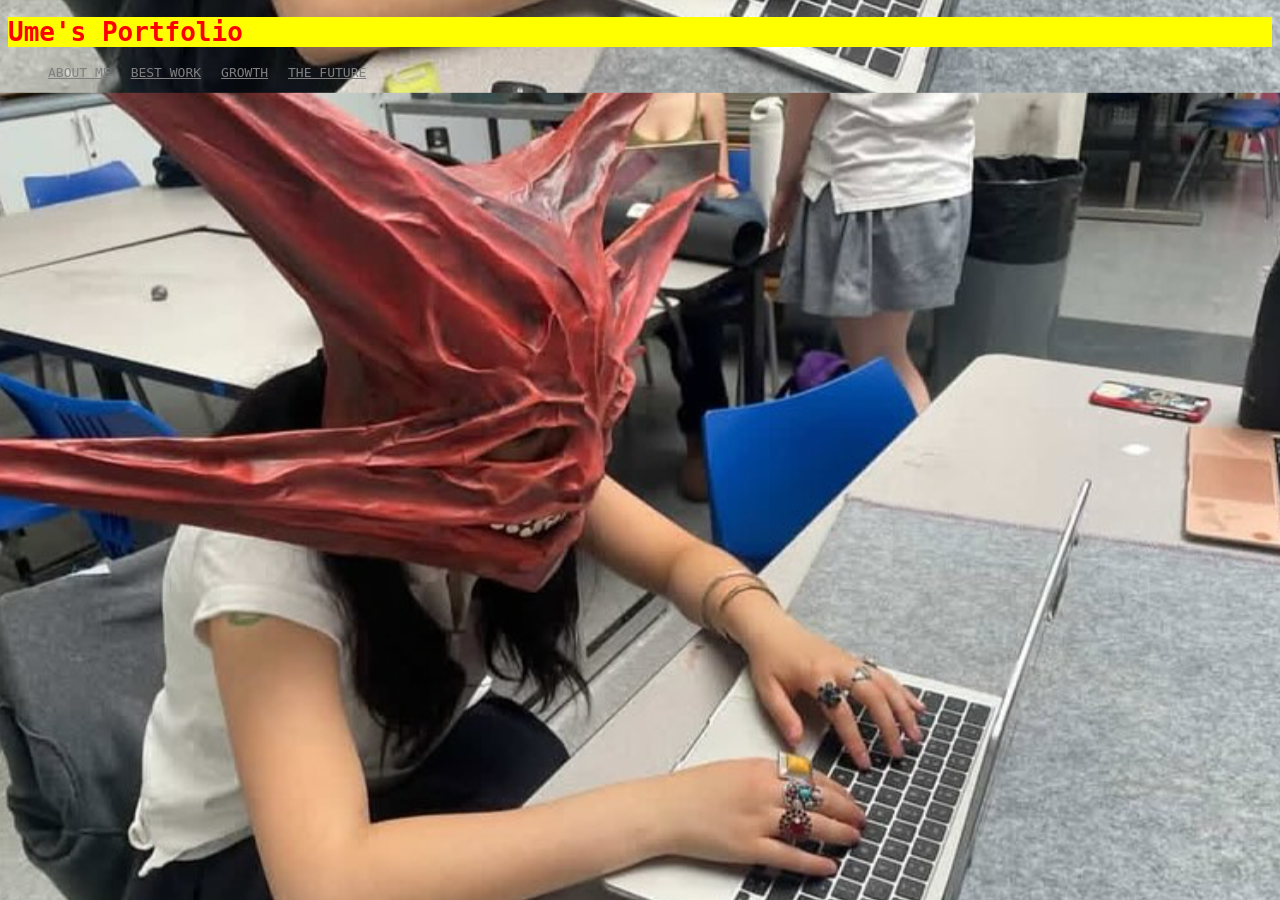
<file: index.html>
<!DOCTYPE html>
<html>
   <head>
    <link rel="stylesheet" href="style.css">
     
  </head>
  <body>
    <style>
body {
  background-image: url('monsterComputer.jpg');
  background-position: center bottom;
  
}
</style>

    <h1 class="highlight">Ume's Portfolio</h1>
       <ul>
        <li><a href="about-me.html" >ABOUT ME</a></li>
        <li><a href="best-work.html"> BEST WORK</a></li> 
        <li><a href="growth.html">GROWTH</a></li>  
        <li><a href="the-future.html"> THE FUTURE</a></li>
       </ul>
  </body>
</html>
</file>
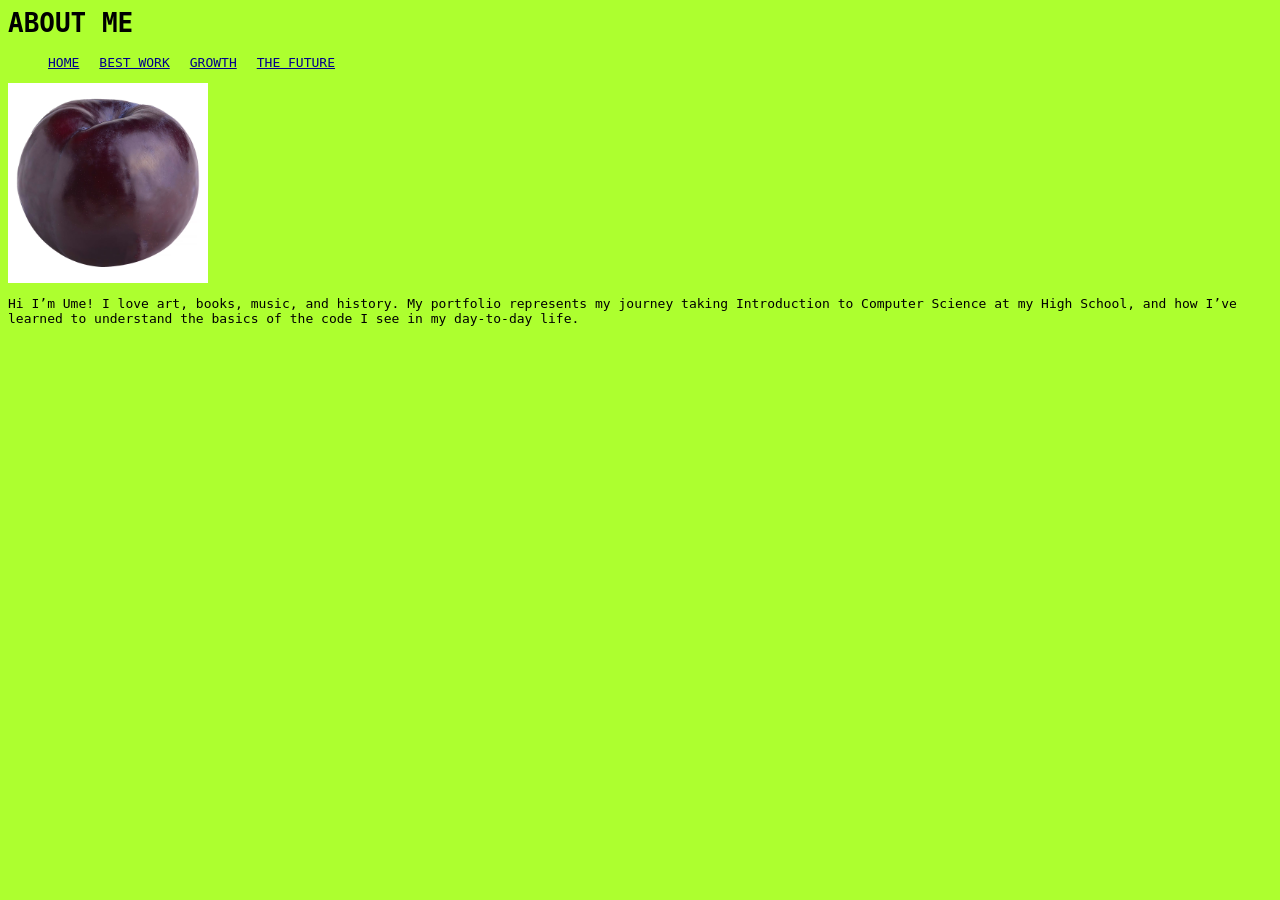
<file: about-me.html>
<html>
   <head>
    <link rel="stylesheet" href="about-me.css">
    <style> 
      body { background-color: greenyellow;
      }
      </style>
  </head>
  <body>
    <h1>ABOUT ME</h1>
      <ul>
        <li><a href="index.html">HOME</a></li>
        <li><a href="best-work.html"> BEST WORK</a></li> 
        <li><a href="growth.html">GROWTH</a></li>  
        <li><a href="the-future.html"> THE FUTURE</a></li>
       </ul>
    <img src="plum.jpg"  alt="Portrait of Ume">
    <p>Hi I’m Ume! I love art, books, music, and history. 
      My portfolio represents my journey taking Introduction to Computer Science at my High School, 
      and how I’ve learned to understand the basics of the code I see in my day-to-day life.
    </p>

  </body>
</file>
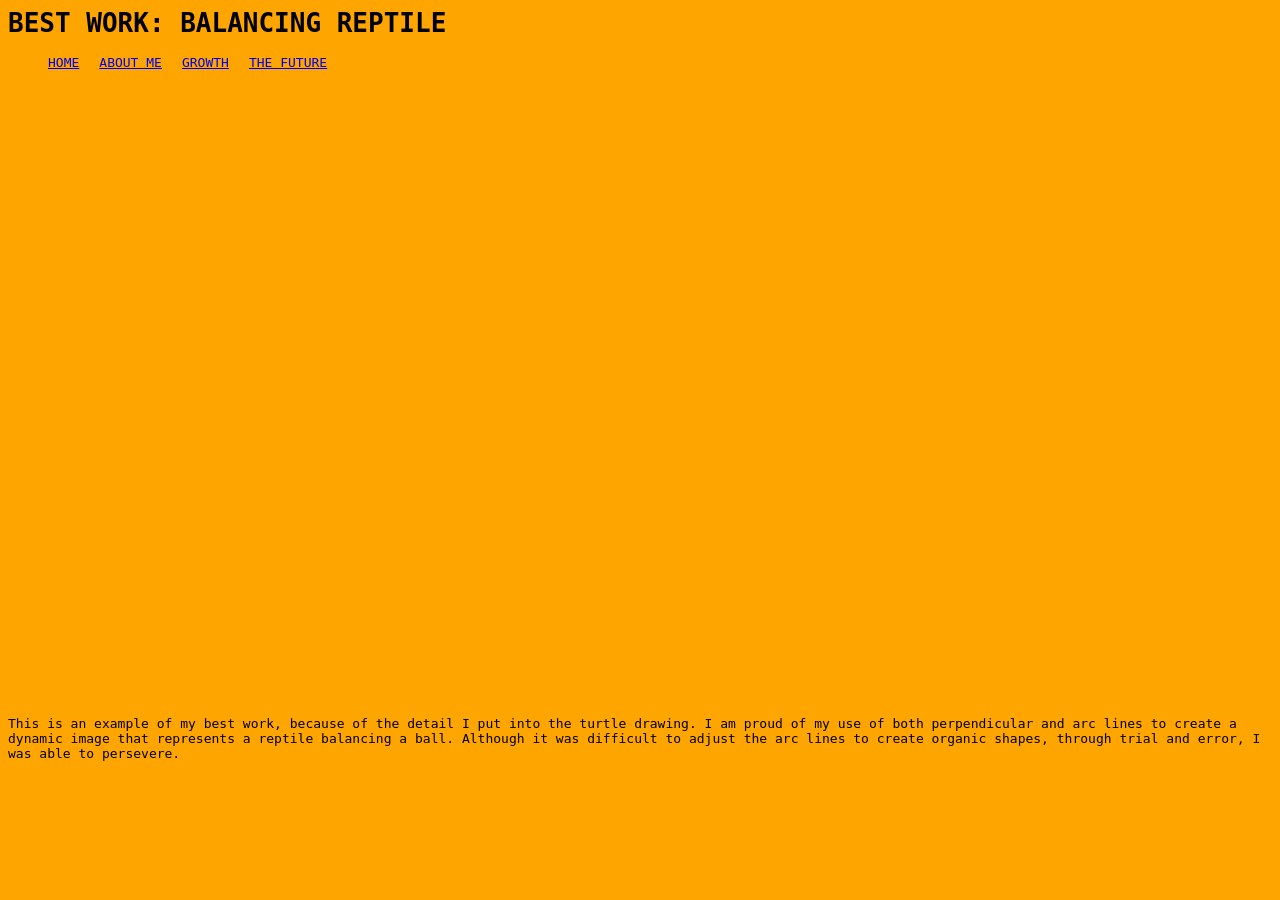
<file: best-work.html>
<html>
   <head>
    <link rel="stylesheet" href="best-work.css">
    <style> 
      body { background-color: orange;
      }
      </style>
  </head>
  <body>
    <h1>BEST WORK: BALANCING REPTILE</h1>
      <ul>
        <li><a href="index.html">HOME</a></li>
        <li><a href="about-me.html">ABOUT ME</a></li> 
        <li><a href="growth.html">GROWTH</a></li>  
        <li><a href="the-future.html"> THE FUTURE</a></li>
       </ul>
    <iframe width="392" height="620" style="border: 0px;" src="https://studio.code.org/projects/applab/b92dee8c-9596-4b4b-a37f-49f379f63a93/embed"></iframe>
    <p>This is an example of my best work, because of the detail I put into the turtle drawing. 
      I am proud of my use of both perpendicular and arc lines to create a dynamic image that represents a reptile balancing a ball. 
      Although it was difficult to adjust the arc lines to create organic shapes, through trial and error, I was able to persevere. 
    </p>

  </body>
</file>
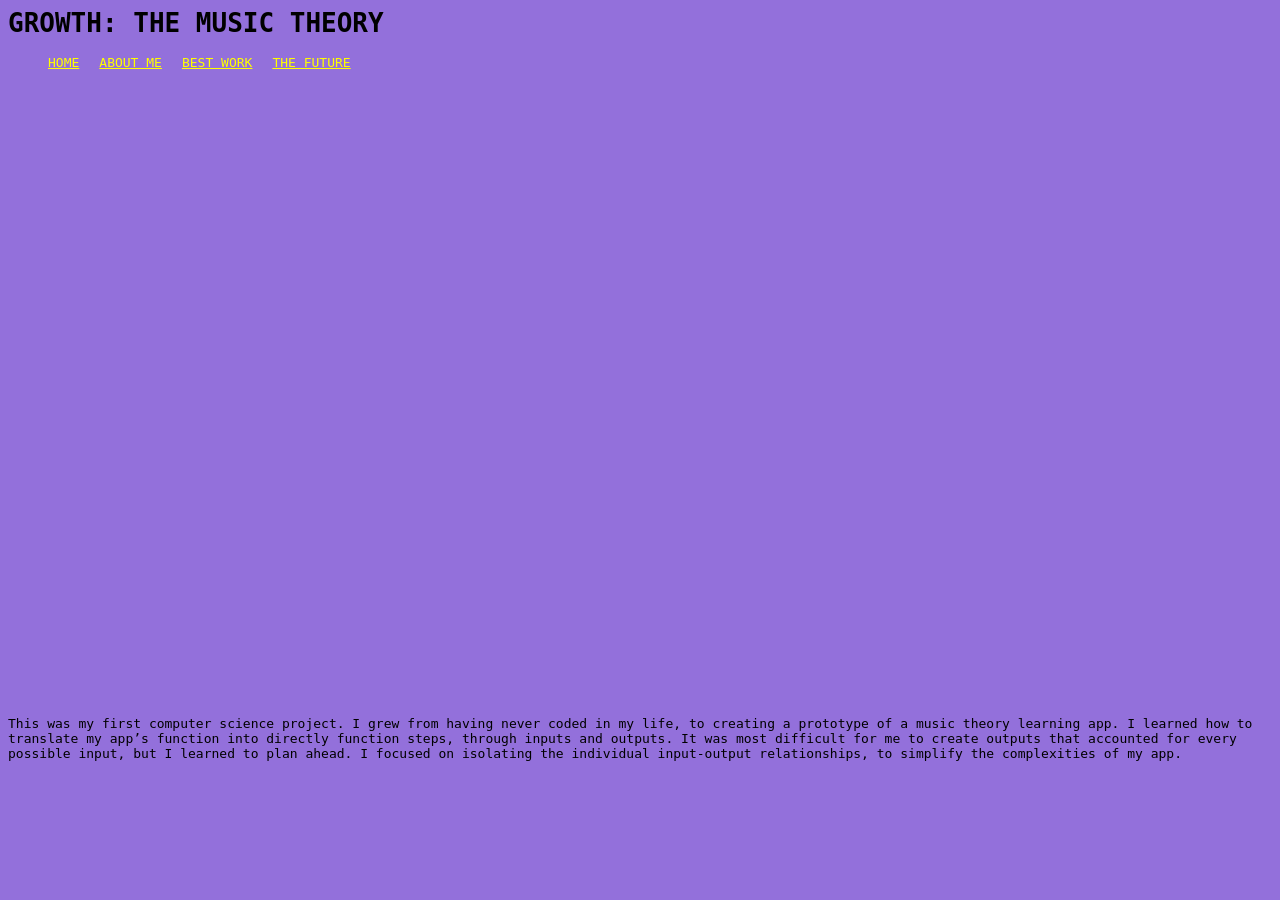
<file: growth.html>
<html>
   <head>
    <link rel="stylesheet" href="growth.css">
    <style> 
      body { background-color: mediumpurple;
      }
      </style>
  </head>
  <body>
    <h1>GROWTH: THE MUSIC THEORY</h1>
      <ul>
        <li><a href="index.html">HOME</a></li>
        <li><a href="about-me.html">ABOUT ME</a></li> 
        <li><a href="best-work.html">BEST WORK</a></li>  
        <li><a href="the-future.html"> THE FUTURE</a></li>
       </ul>
    <iframe width="392" height="620" style="border: 0px;" src="https://studio.code.org/projects/applab/e7470c78-fe16-42b8-a5ff-973c09d06807/embed"></iframe>
    <p>This was my first computer science project. I grew from having never coded in my life, to creating a prototype of a music theory learning app. 
      I learned how to translate my app’s function into directly function steps, through inputs and outputs. 
      It was most difficult for me to create outputs that accounted for every possible input, but I learned to plan ahead. 
      I focused on isolating the individual input-output relationships, to simplify the complexities of my app.
    </p>

  </body>
</file>
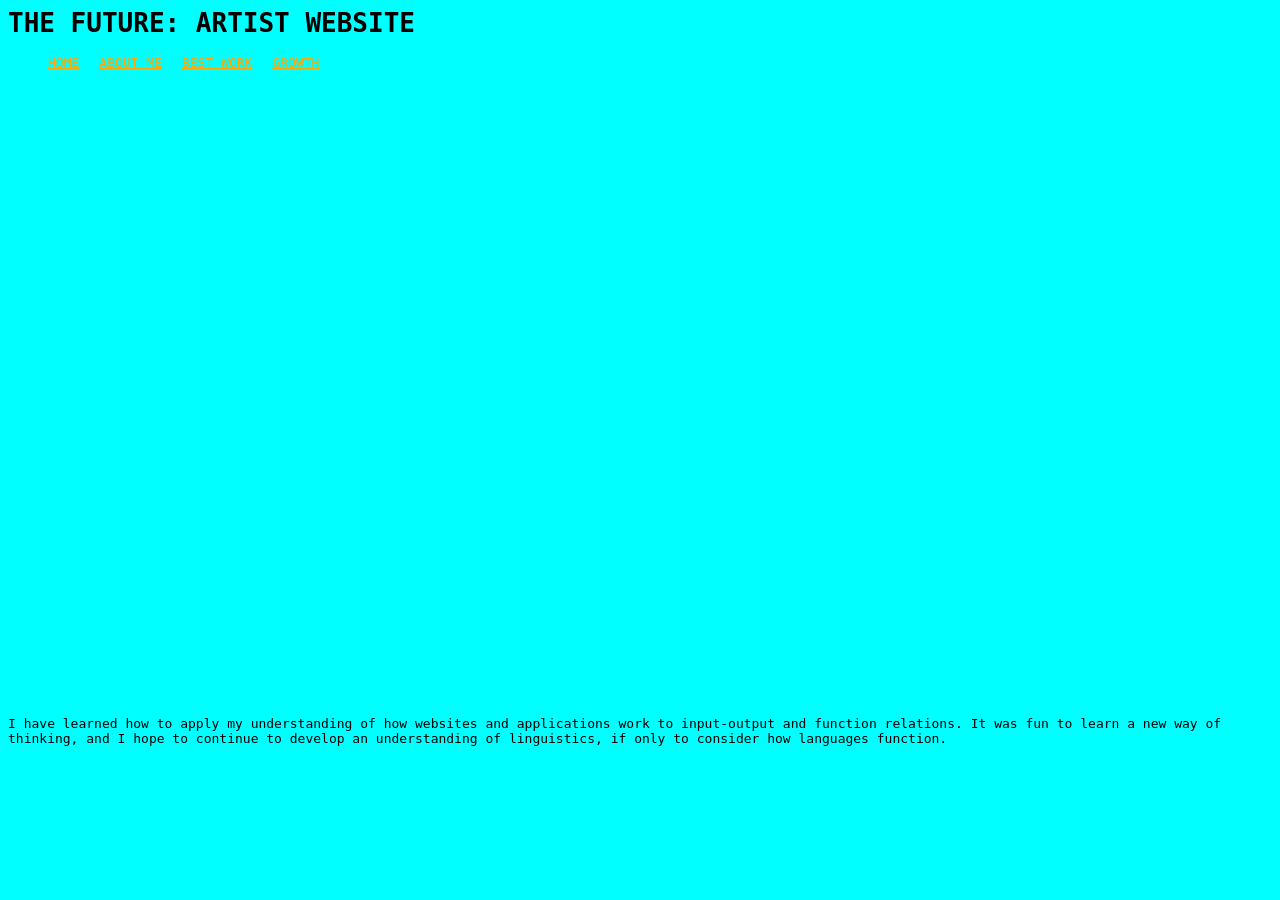
<file: the-future.html>
<html>
   <head>
    <link rel="stylesheet" href="the-future.css">
    <style> 
      body { background-color: cyan;
      }
      </style>
  </head>
  <body>
    <h1>THE FUTURE: ARTIST WEBSITE</h1>
      <ul>
        <li><a href="index.html">HOME</a></li>
        <li><a href="about-me.html">ABOUT ME</a></li> 
        <li><a href="best-work.html">BEST WORK</a></li>  
        <li><a href="growth.html">GROWTH</a></li>
       </ul>
   <iframe width="392" height="620" style="border: 0px;" src="https://ujudge-glascock2026.github.io/unit2Website/"></iframe>
    <p>I have learned how to apply my understanding of how websites and applications work to input-output and function relations. 
      It was fun to learn a new way of thinking, and I hope to continue to develop an understanding of linguistics, if only to consider how languages function. 
    </p>

  </body>
</file>
<file: style.css>
ul{
  list-style-type: none;
  display: flex;
  gap: 20px;
  font-family: monospace;
  
  
}

a{
  color:gray;
}

h1 {
  font-family: monospace;
  color: red;

}

.highlight {
  background-color: yellow;
}
</file>
<file: about-me.css>
ul{
  list-style-type: none;
  display: flex;
  gap: 20px;
  font-family: monospace;
  
}

h1 {
  font-family: monospace;
}

p {
  font-family: monospace;
}

img {
  height: 200px;
  justify: flex-start;
}

a {
  color: darkblue;
}
</file>
<file: best-work.css>
ul{
  list-style-type: none;
  display: flex;
  gap: 20px;
  font-family: monospace;
  
}

h1 {
  font-family: monospace;
}

p {
  font-family: monospace;
}

img {
  height: 200px
  
}
</file>
<file: growth.css>
ul{
  list-style-type: none;
  display: flex;
  gap: 20px;
  font-family: monospace;
  
}

h1 {
  font-family: monospace;
}

p {
  font-family: monospace;
}

img {
  height: 200px
  
}

a {
  color: yellow;
}
</file>
<file: the-future.css>
ul{
  list-style-type: none;
  display: flex;
  gap: 20px;
  font-family: monospace;
  
}

h1 {
  font-family: monospace;
}

p {
  font-family: monospace;
}

img {
  height: 200px
  
}

a {
  color: orange;
}
</file>
